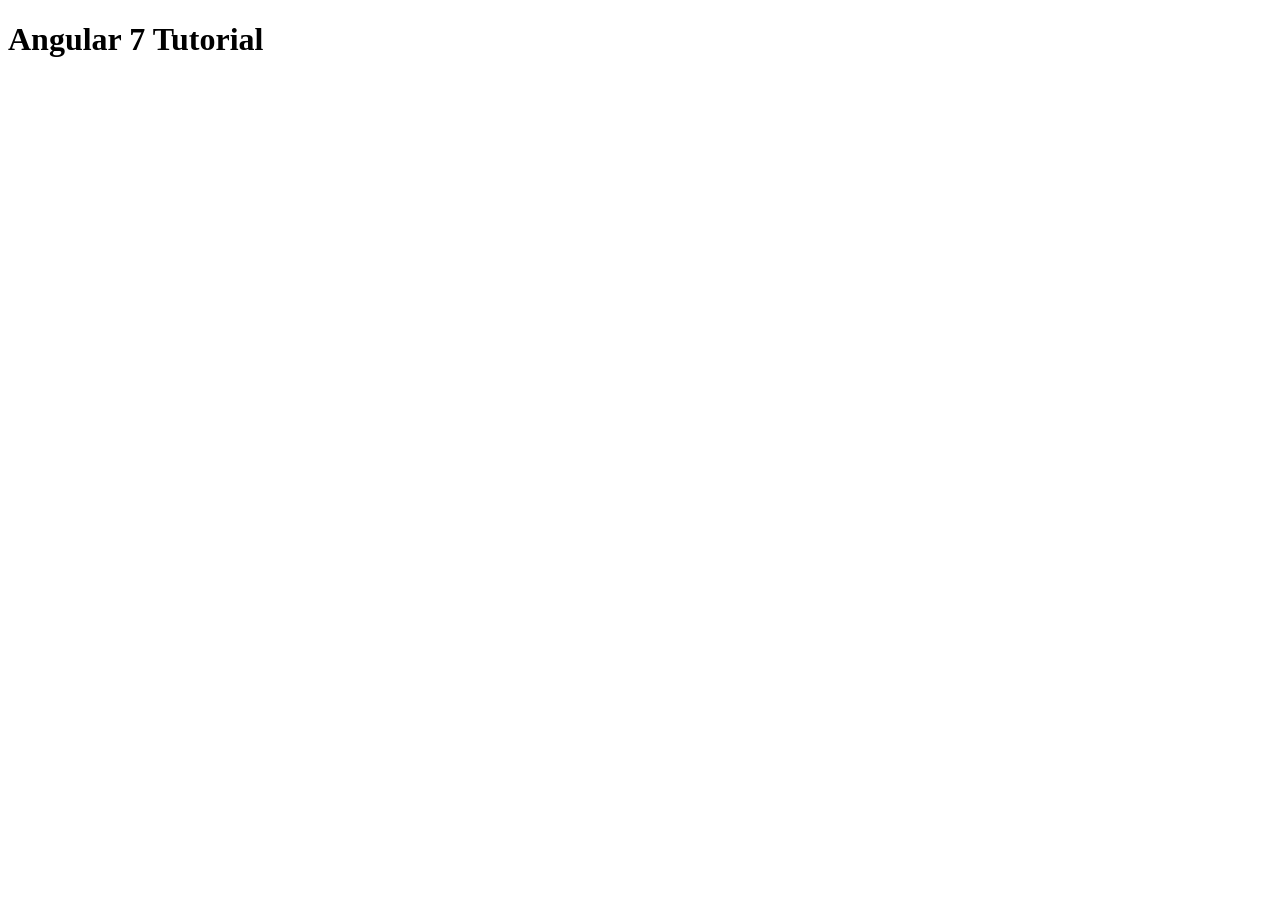
<file: src/index.html>
<!doctype html>
<html lang="en">
<head>
  <meta charset="utf-8">
  <title>AngularTourOfHeroes</title>
  <base href="/">

  <meta name="viewport" content="width=device-width, initial-scale=1">
  <link rel="icon" type="image/x-icon" href="favicon.ico">
</head>
<body>
  <h1>Angular 7 Tutorial</h1>
  <app-root></app-root>
</body>
</html>
</file>
